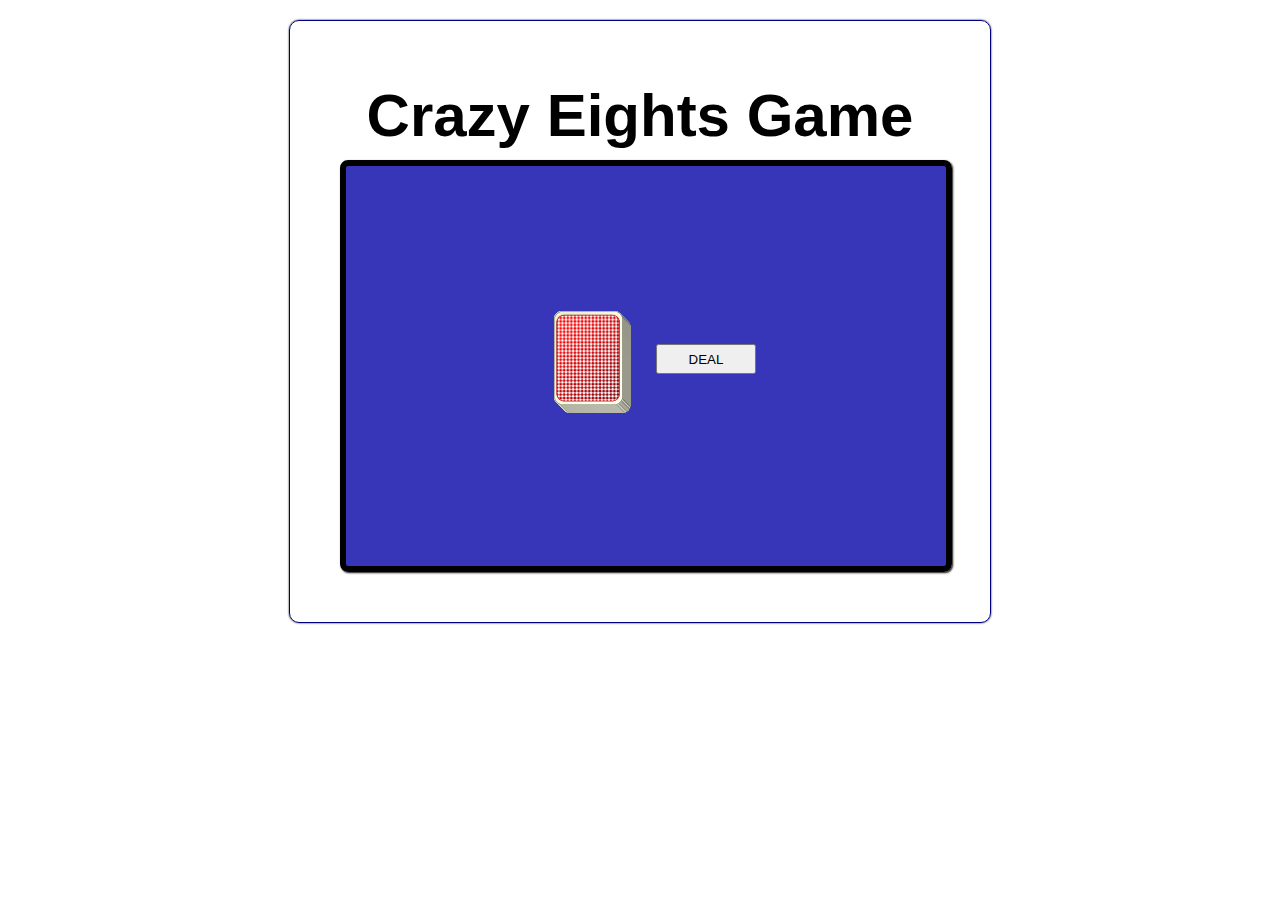
<file: Interface/index.html>
<!DOCTYPE html>
<html>
	<head>
		<title>Crazy Eights</title>
		<meta charset="UTF-8">
		<link rel="stylesheet" href="design.css"/>
		<script src="jquery-1.7.min.js"></script>
	</head>
	<body>
		<h1>Crazy Eights Game</h1>
	
		<img class="preload" src="images/cards.png"/>

		<div id="card-table">
			<button id="deal">DEAL</button>
		</div>
		<footer></footer>
		<!-- load this at the bottom so the #card-table element exists -->
		<script src="cards.js"></script>
		<script src="renderer.js"></script>
	</body>
</html>
</file>
<file: Interface/design.css>
body { 
	position:relative;
	border-radius:10px; 
	box-shadow:black 0px 0px 2px; 
	width: 600px; 
	background:#FFF; 
	margin:20px auto; 
	border:solid 1px rgb(2, 0, 128); 
	font-family: arial, sans-serif; 
	padding:50px;  
}
#buttons {
	text-align:center;
}

a img {
	position: absolute; 
	top: 0; 
	right: 0; 
	border: 0;			
}
button {
	height:30px;
	width:100px;
	margin:8px auto;
	align-items: center;
}
img.preload {
	display:none;
}
h1 {
	font-size:60px;
	text-align:center;
	padding:0px;
	margin:10px auto;
}

#card-table {
	background-color:rgba(8, 5, 167, 0.805);
	height:400px;
	width:600px;
	border:solid 6px black;
	border-radius:8px;
	-webkit-border-radius:8px;
	-moz-border-radius:8px;
	-ms-border-radius:8px;
	-o-border-radius:8px;
	box-shadow:#111 1px 1px 2px;
}
a:visited {color:blue;}

#deal {
	position: absolute;
	left:310px;
	top:170px;
}
</file>
